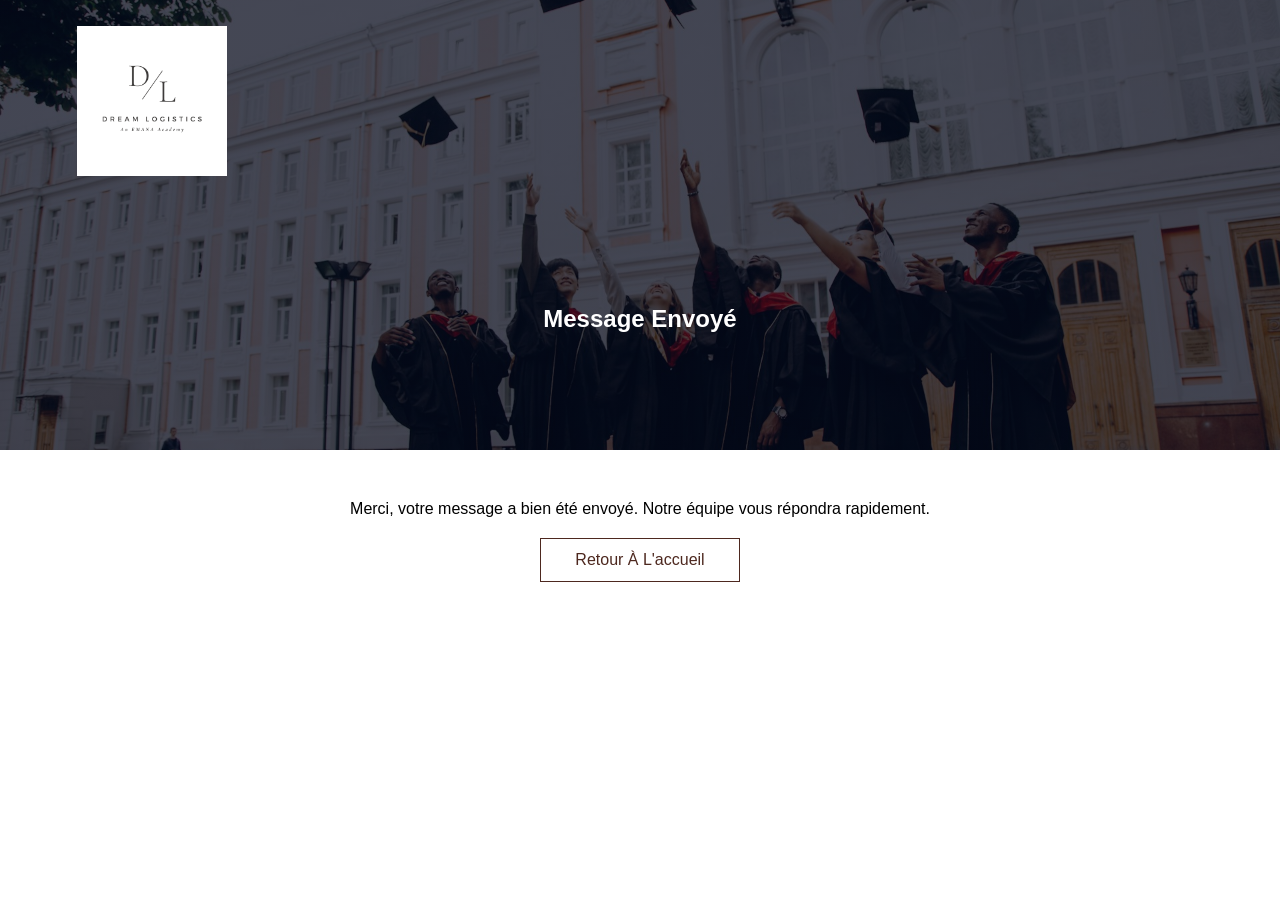
<file: merci.html>
<!DOCTYPE html>
<html lang="fr">
<head>
  <meta charset="UTF-8">
  <meta name="viewport" content="width=device-width, initial-scale=1.0">
  <meta name="robots" content="noindex">
  <link rel="shortcut icon" href="images/favicon.ico" type="image/x-icon">
  <link rel="stylesheet" href="style.css">
  <title>Message envoyé - Dream Logistics</title>
</head>
<body>
  <section class="sub-header">
    <nav><a href="index.html"><img src="images/logo-def.png" alt="Dream Logistics, retour à l'accueil"></a></nav>
    <h1>message envoyé</h1>
  </section>
  <section class="contactus" style="padding: 50px 0; text-align: center;">
    <p>Merci, votre message a bien été envoyé. Notre équipe vous répondra rapidement.</p>
    <p style="margin-top: 20px;"><a class="hero-btn primary-btn" href="index.html">retour à l'accueil</a></p>
  </section>
</body>
</html>
</file>
<file: style.css>
* {
    margin: 0;
    padding: 0;
    font-family: 'Noto Sans', sans-serif;
	font-family: 'Lato', 'Arial', sans-serif;
}

/* ----------------------------------------------------------------*/
/* COLORS */
/* ----------------------------------------------------------------*/

:root {
    --primary-color:#4D281F;
    --secondary-color: #3F3438;
    --tertiary-color: #D3DEE0;
    --quaternary-color: #96855A;
    --quinary-forecolor: #c9e4ca;
    --dark-color: #222;
    --light-color: #f4f4f4;
    --success-color: #5cb85c;
    --error-color: #d9534f;
    --question-color: #F4B400;
}

.app {
    font-family: 'Montserrat Alternates', sans-serif;
}

.header {
    min-height: 100vh;
    width: 100%;
    background-image: linear-gradient(rgba(4,9,30,.7), rgba(4,9,30,.7)), url("images/banner.jpg");
    background-position: center;
    background-size: cover;
    position: relative;
}

.desc {
    font-size: 14px;
    color: #adb5bd;
}

.row {
    margin-top: 5%;
    display: flex;
    flex-wrap: wrap;
    justify-content: space-between;
}
/* ---------------------------------------------- nav ---------------------------------------------- */
nav {
    display: flex;
    padding: 2% 6%;
    justify-content:  space-between;
    align-items: center;
}

nav img {
    width: 150px;
}

.nav-links {
    flex: 1;
    width: 50%;
    text-align: right;
}

.nav-links ul li {
    list-style: none;
    display: inline-block;
    padding:  8px 12px;
    position: relative;
}

.nav-links ul li a {
    text-transform: uppercase;
    color: #fff;
    text-decoration: none;
    font-size: 24px;
}

.nav-links ul li::after {
    content: '';
    width: 0;
    height: 4px;
    background: var(--primary-color);
    display: block;
    margin: auto;
    transition: .5s
}

.nav-links ul li:hover::after {
    width: 100%;
}

nav .fa {
    display: none;
}

/* ---------------------------------------------- viewport ---------------------------------------------- */

.text-box {
    width: 90%;
    color: #fff;
    position: absolute;
    top:  50%;
    left: 50%;
    transform: translate(-50%, -50%);
    text-align: center;
}

.text-box h1 {
    font-size: 62px;
    text-transform: capitalize;
}

.text-box p {
    margin: 20px 0 40px;
    font-size: 16px;
    line-height: 30px;
}

.hero-btn {
    display: inline-block;
    text-decoration: none;
    text-transform: capitalize;
    color: #fff;
    border: 1px solid #fff;
    padding: 12px 34px;
    background-color: transparent;
    position: relative;
    cursor: pointer;
}

.hero-btn:hover {
    border: 1px solid var(--primary-color);
    background: var(--primary-color);
    transition: 1s;
}

.primary-btn {
    border: 1px solid var(--primary-color);
    background: transparent;
    color: var(--primary-color);
}

.primary-btn:hover {
    color: #fff;
}

/* ---------------------------------------------- course ---------------------------------------------- */
.course {
    width: 80%;
    margin: auto;
    text-align: center;
    padding-top: 100px;
}

.course h1 {
    font-size: 36px;
    font-weight: 600;
    text-transform: capitalize;
}

.course p {
    font-size: 14px;
    font-weight: 300;
    line-height: 22px;
    padding: 10px;
}

.course-col {
    flex-basis: 31%;
    border: 1px solid var(--quaternary-color);
    border-radius: 10px;
    margin-bottom: 5%;
    padding: 20px 12px;
    box-sizing: border-box;
    transition: .5s;
}

.course-col:hover {
    box-shadow: 10px 10px 20px 0px rgba(150, 133, 90, .7);
}

.course-col ul {
    padding:  8px 12px;
}

.course-col ul li {
    /* list-style: none; */
    font-weight: 400;
    text-align: left;
    font-size: 12px;
}

h3{
    color: var(--primary-color);
    font-weight: 600;
    text-align: center;
    margin: 10px 0;
}

/* ---------------------------------------------- campus ---------------------------------------------- */
.campus {
    width: 80%;
    margin: auto;
    text-align: center;
    padding-top: 50px;
}

.campus h1 {
    font-size: 36px;
    font-weight: 600;
    text-transform: capitalize;
}

.campus-col {
    flex-basis: 32%;
    border-radius: 10px;
    margin-bottom: 30px;
    position: relative;
    overflow: hidden;
}

.campus-col img{
    width: 100%;
    display: block;
}

.layer {
    background: transparent;
    height: 100%;
    width: 100%;
    position: absolute;
    top: 0;
    left: 0;
    transition: .5s;
}

.layer:hover {
    background: rgba(201, 228, 202, .7);
}

.layer h3 {
    width: 100%;
    font-weight: 500;
    color: #fff;
    font-weight: 26px;
    bottom: 0;
    left: 50%;
    transform: translateX(-50%);
    position: absolute;
    opacity: 0;
    transition: .5s;
}

.layer:hover h3 {
    bottom: 49%;
    opacity: 1;
}


/* ---------------------------------------------- facilities ---------------------------------------------- */
.facilities {
    width: 80%;
    margin: auto;
    text-align: center;
    padding-top: 100px;
}

.facilities h1 {
    font-size: 36px;
    font-weight: 600;
    text-transform: capitalize;
}

.facilities-col {
    flex-basis: 31%;
    border-radius: 10px;
    margin-bottom: 5%;
    text-align: left;
}

.facilities-col img {
    width: 100%;
    border-radius: 10px;
}

.facilities-col p {
    padding: 0;
}

.facilities-col h3 {
    margin-top: 16px;
    margin-bottom: 15px;
    text-align: left;
    text-transform: capitalize;
}

/* ---------------------------------------------- testimonials ---------------------------------------------- */
.testimonials {
    width: 80%;
    margin: auto;
    text-align: center;
    padding-top: 100px;
}

.testimonials h1 {
    text-transform: capitalize;
    margin-bottom: 50px;
}

.testimonial-col {
    flex-basis: 20%;
    display: flex;
    border-radius: 10px;
    margin-bottom: 5%;
    text-align: left;
    background: #fff3f3;
    padding: 25px;
    cursor: pointer;
}

.testimonial-col img {
    height: 40px;
    margin-left: 5px;
    margin-right: 30px;
    border-radius: 50%;
}

.testimonial-col p {
    padding: 0;
}

.testimonial-col h3 {
    margin-top: 15px;
    text-align: left;
    text-transform: capitalize;
}

.testimonial-col .fa {
    color: var(--primary-color);
}

/* ---------------------------------------------- contact-us ---------------------------------------------- */

.contact-us {
    margin: 100px auto;
    width: 80%;
    background-image: linear-gradient(rgba(0,0,0,.7), rgba(0,0,0,.7)), url('images/banner3.jpg');
    background-position: center;
    background-size: cover;
    border-radius: 10px;
    text-align: center;
    padding: 100px 0;
}

.contact-us h1 {
    color: #fff;
    margin-bottom: 40px;
    padding: 0;
    text-transform: capitalize;
}

/* ---------------------------------------------- footer ---------------------------------------------- */
.footer {
    width: 100%;
    text-align: center;
    padding: 30px 0;
}

.footer h4 {
    margin-bottom: 25px;
    margin-top: 20px;
    font-weight: 600;
    text-transform: capitalize;
}

.icons .fa {
    color: var(--secondary-color);
    margin: 0 13px;
    padding: 18px 0;
}

.about {
    width: 80%;
    margin: auto;
}
.about p {
    margin-top: 20px;
    margin-bottom: 50px;
    font-style: italic;
}

/* ---------------------------------------------- about page ---------------------------------------------- */
.sub-header {
    min-height: 50vh;
    width: 100%;
    background-image: linear-gradient(rgba(4,9,30,.7), rgba(4,9,30,.7)), url("images/banner-about.jpg");
    background-position: center;
    background-size: cover;
    text-align: center;
    text-transform: capitalize;
    color: #fff;
}

.sub-header h1 {
    margin-top: 100px;
}

.aboutus {
    width: 80%;
    margin: auto;
    padding-top: 80px;
    padding-bottom: 50px;
}

.aboutus-col {
    flex-basis: 48%;
    padding: 30px 2px;
}

.aboutus-col img {
    width: 100%;
}

.aboutus-col h1 {
    padding-top: 0;
    text-transform: capitalize;
}

.aboutus-col p {
    padding: 15px 0 25px;
}


/* ---------------------------------------------- blog page ---------------------------------------------- */
.blog-content {
    width: 80%;
    margin:  auto;
    padding: 60px 0;
}

.blog-left {
    flex-basis: 65%;
}

.blog-left img {
    width: 100%;
}

.blog-left h2 {
    color: #222;
    font-weight: 600;
    text-transform: capitalize;
    margin: 30px 0;
}

.blog-left p {
    color: #999;
    padding: 0;

}

.blog-right {
    flex-basis: 32%;
}

.blog-right h3 {
    background: var(--quaternary-color);
    color: #fff;
    padding: 7px 0;
    font-size: 16px;
    margin-bottom: 20px;
}

.blog-right div {
    display: flex;
    align-items: center;
    justify-content: space-between;
    color: #555;
    padding: 8px;
    box-sizing: border-box;
}

.comment-box {
    border: 1px solid #ccc;
    margin: 50px 0;
    padding: 10px 20px;    
}

.comment-box h3 {
    text-align: left;
}

.comment-form input, .comment-form textarea {
    width: 100%;
    padding: 10px;
    margin: 15px 0;
    box-sizing: border-box;
    border: none;
    outline: none;
    background-color: #f0f0f0;
}

.comment-form button {
    margin: 10px 0;
}

/* ---------------------------------------------- contactus page ---------------------------------------------- */
.location {
    width: 80%;
    margin: auto;
    padding: 80px 0;
}

.location iframe {
    width: 100%;
}

.contactus {
    width: 80%;
    margin: auto;
    padding: 0;
}

.contactus-col {
    flex-basis: 100%;
    margin-bottom: 30px;
}

.contact-form {
    width: 50%;
    margin: auto;
}

.contactus-col input, .contactus-col textarea, .contactus select {
    width: 100%;
    padding: 15px;
    margin-bottom: 17px;
    outline: none;
    border: 1px solid #ccc;
    box-sizing: border-box;
}

select:required:invalid {
    color: #666;
  }
  
.residence {
    flex-basis: 32%;
}

.residence h4 {
    color: var(--quaternary-color);
    font-size: 24px;
    margin-bottom: 12px;
}

.residence div {
    display: flex;
    align-items: center;
    margin-bottom: 40px;
}

.residence div .fa {
    font-size: 28px;
    color: var(--quaternary-color);
    margin: 10px;
    margin-right: 30px;
}

.residence div p {
    padding: 0;
}

.residence div h5 {
    font-size: 20px;
    margin-bottom: 5px;
    color: #555;
    font-weight: 400;
}

.residence iframe {
    width: 100%;
}
/* ---------------------------------------------- message-box ---------------------------------------------- */

#message-box {
    width: 95%;
    margin: 0 auto;
    margin-top: 12px;
    display: none;
    padding: 15px;
    position: relative;
}

#message-box .fa-times {
    right: 2%;
    top: 10%;
    position: absolute;
    color: #fff;
    border-radius: 50%;
    font-size: 12px;
    padding: 2px;
    text-align: center;
    cursor: pointer;
}

#message-box .msg-title {
    margin: 12px 0 6px 0;
    font-weight: bold;
}

#message-box p {
    font-size: 14px;
}

.message-box-success {
    background: #DEF0D8;
    border: 1px solid #DEF0D8;
}

#message-box-success p {
    color: #4C7146;
}

.fa-times-success .fa-times {
    border: 1px solid #BED6B9;
    background: #BED6B9;
}

.msg-title-success {
    color: #327839;
}

.message-box-error {
    background: #F3DFE0;
    border: 1px solid #F3DFE0;
}

#message-box-error p {
    color: #C86C6D;
}

.fa-times-error .fa-times {
    border: 1px solid #E0BDC1;
    background: #E0BDC1;
}

.msg-title-error {
    color: #AF4444;
}

/* ---------------------------------------------- MEDIA QUERIES ---------------------------------------------- */

@media screen and (max-width: 770px){
    .text-box h1 {
        font-size: 20px;
    }

    .nav-links ul li {
        display: block;
    }

    .nav-links {
        position: absolute;
        background: var(--primary-color);
        height: 100vh;
        width: 50%;
        display: none;
        top: 0;
        right: 0;
        text-align: left;
        z-index: 2;
        transition: 1s;
    }

    .nav-links ul{
        padding: 30px;
    }

    nav .fa {
        display: block;
        color: #fff;
        margin: 10px;
        font-size: 28px;
        cursor: pointer
    }

    .row {
        flex-direction: column;
    }

    .testimonial-col img {
        margin-left: 0px;
        margin-right: 15px;
    }

    .contact-us h1 {
        font-size: 24px;
    }

    .sub-header h1 {
        font-size: 24px;
    }

    .contact-form {
        width: 90%;
    }
}
</file>
